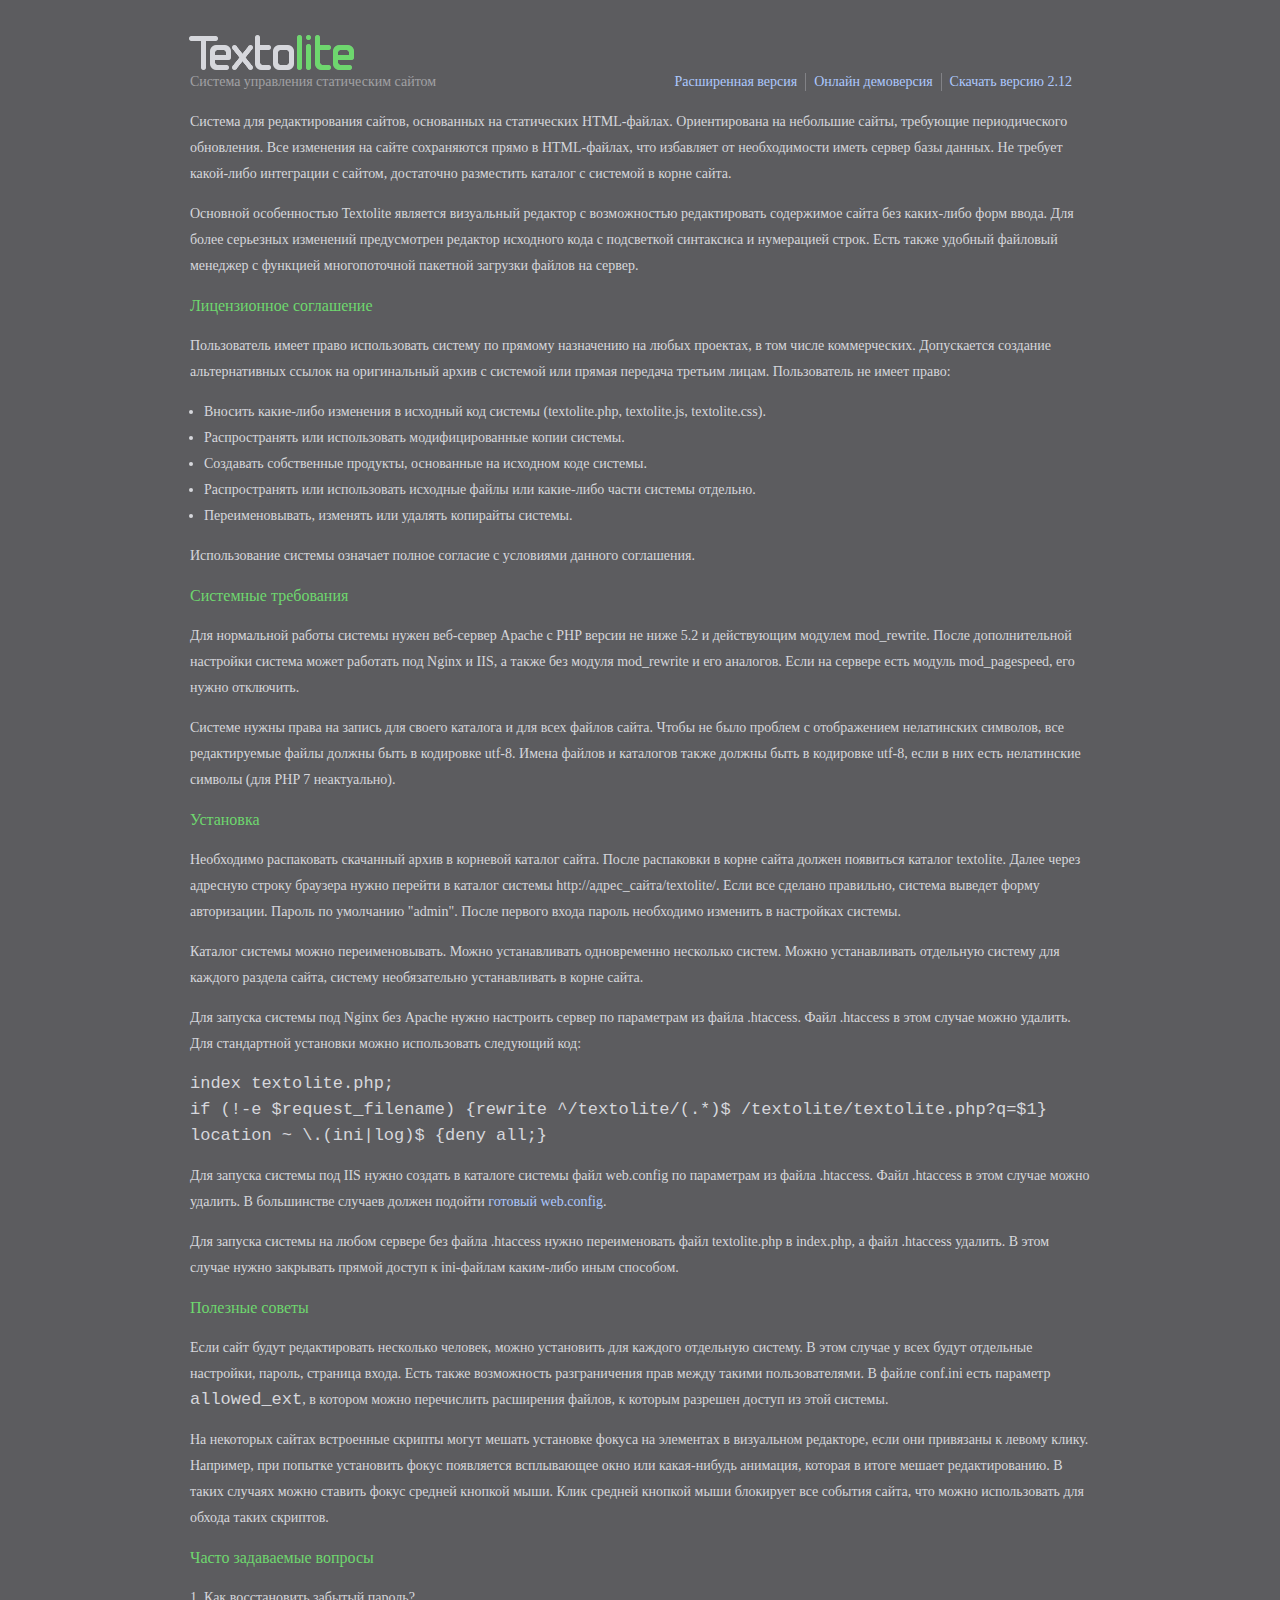
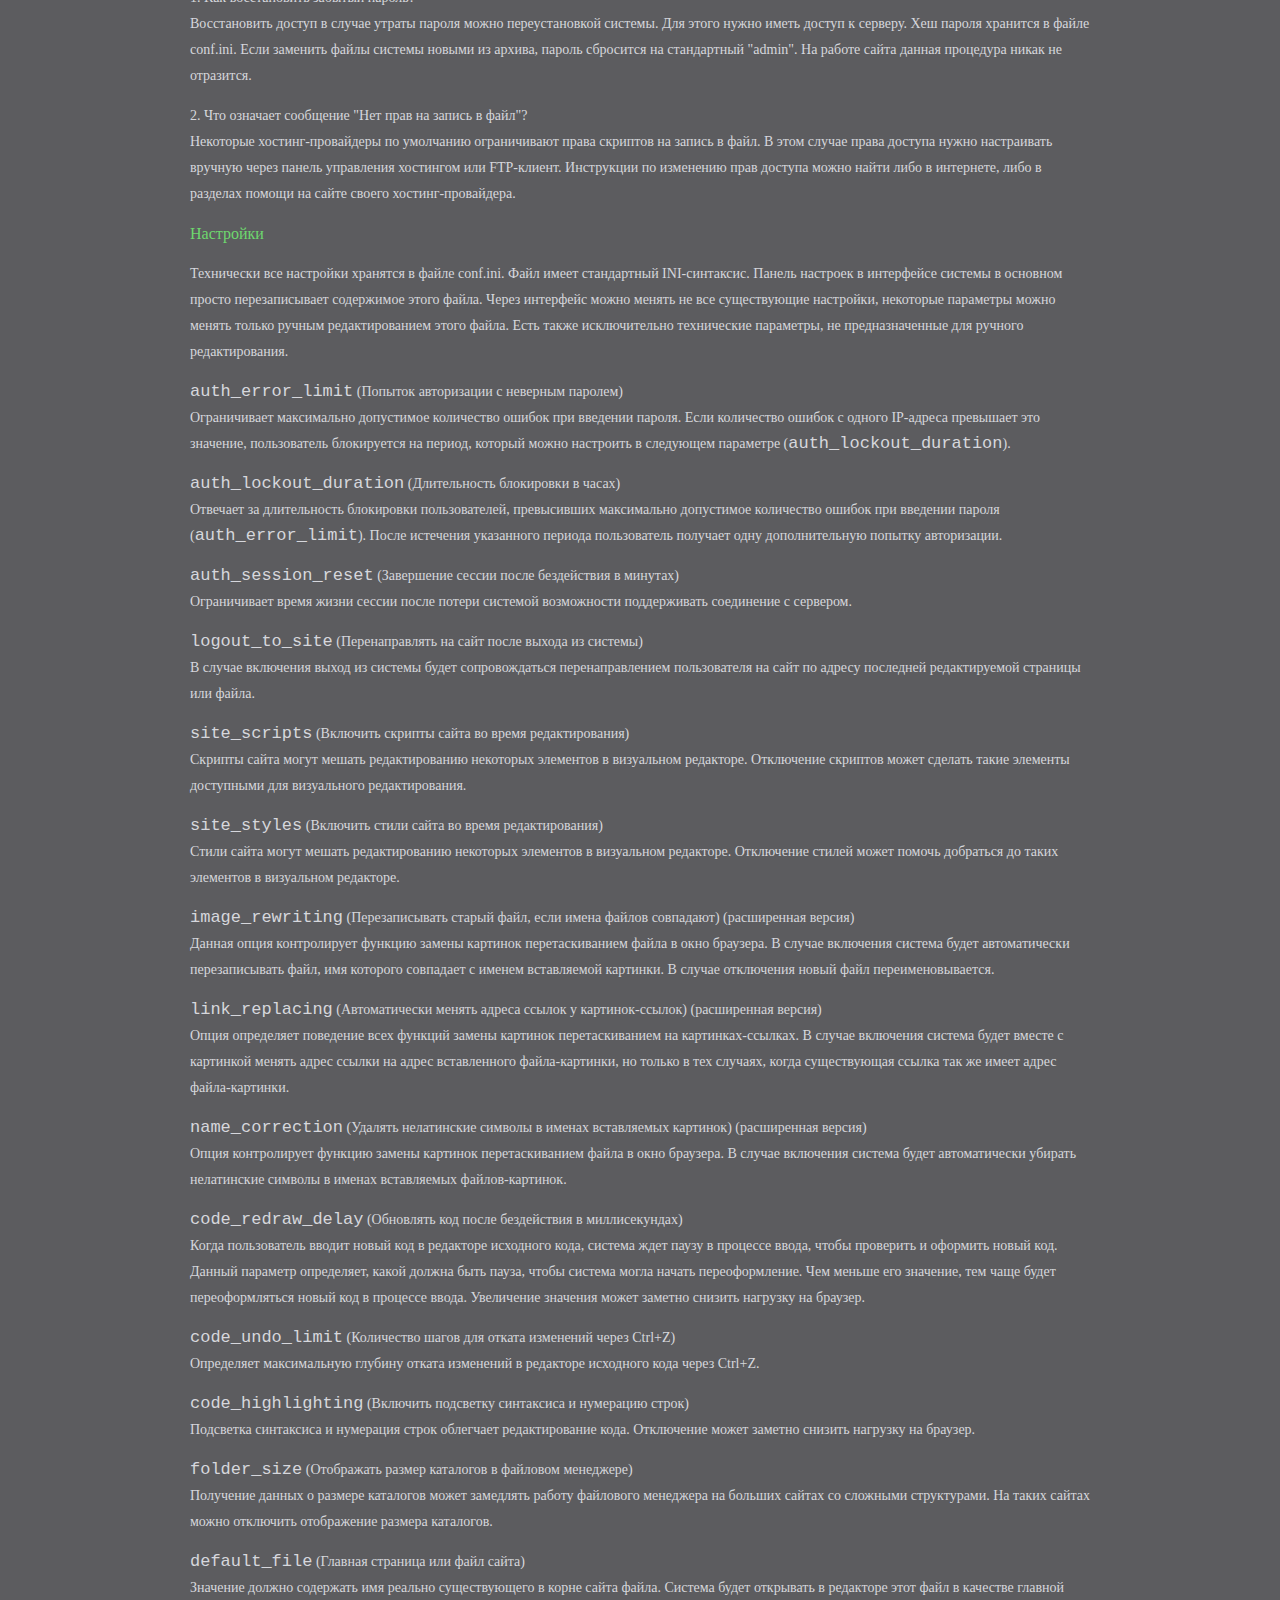
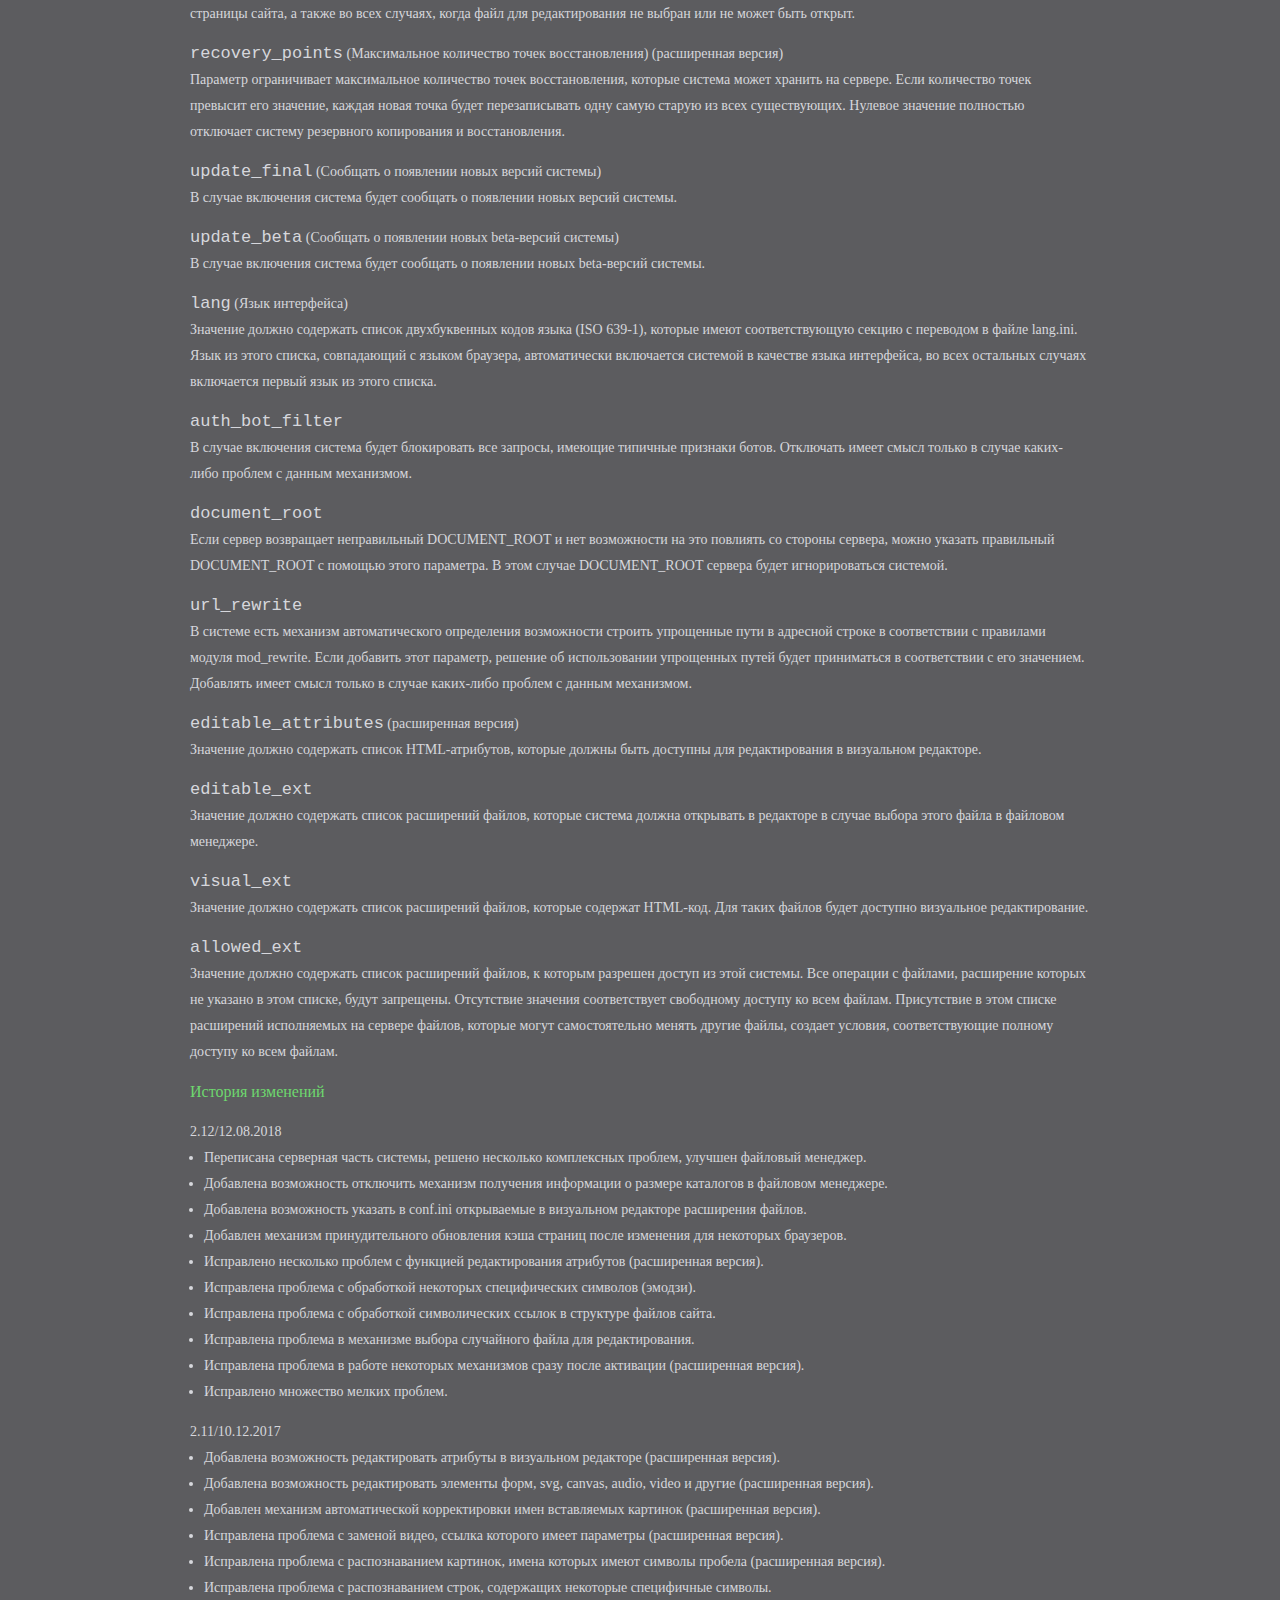
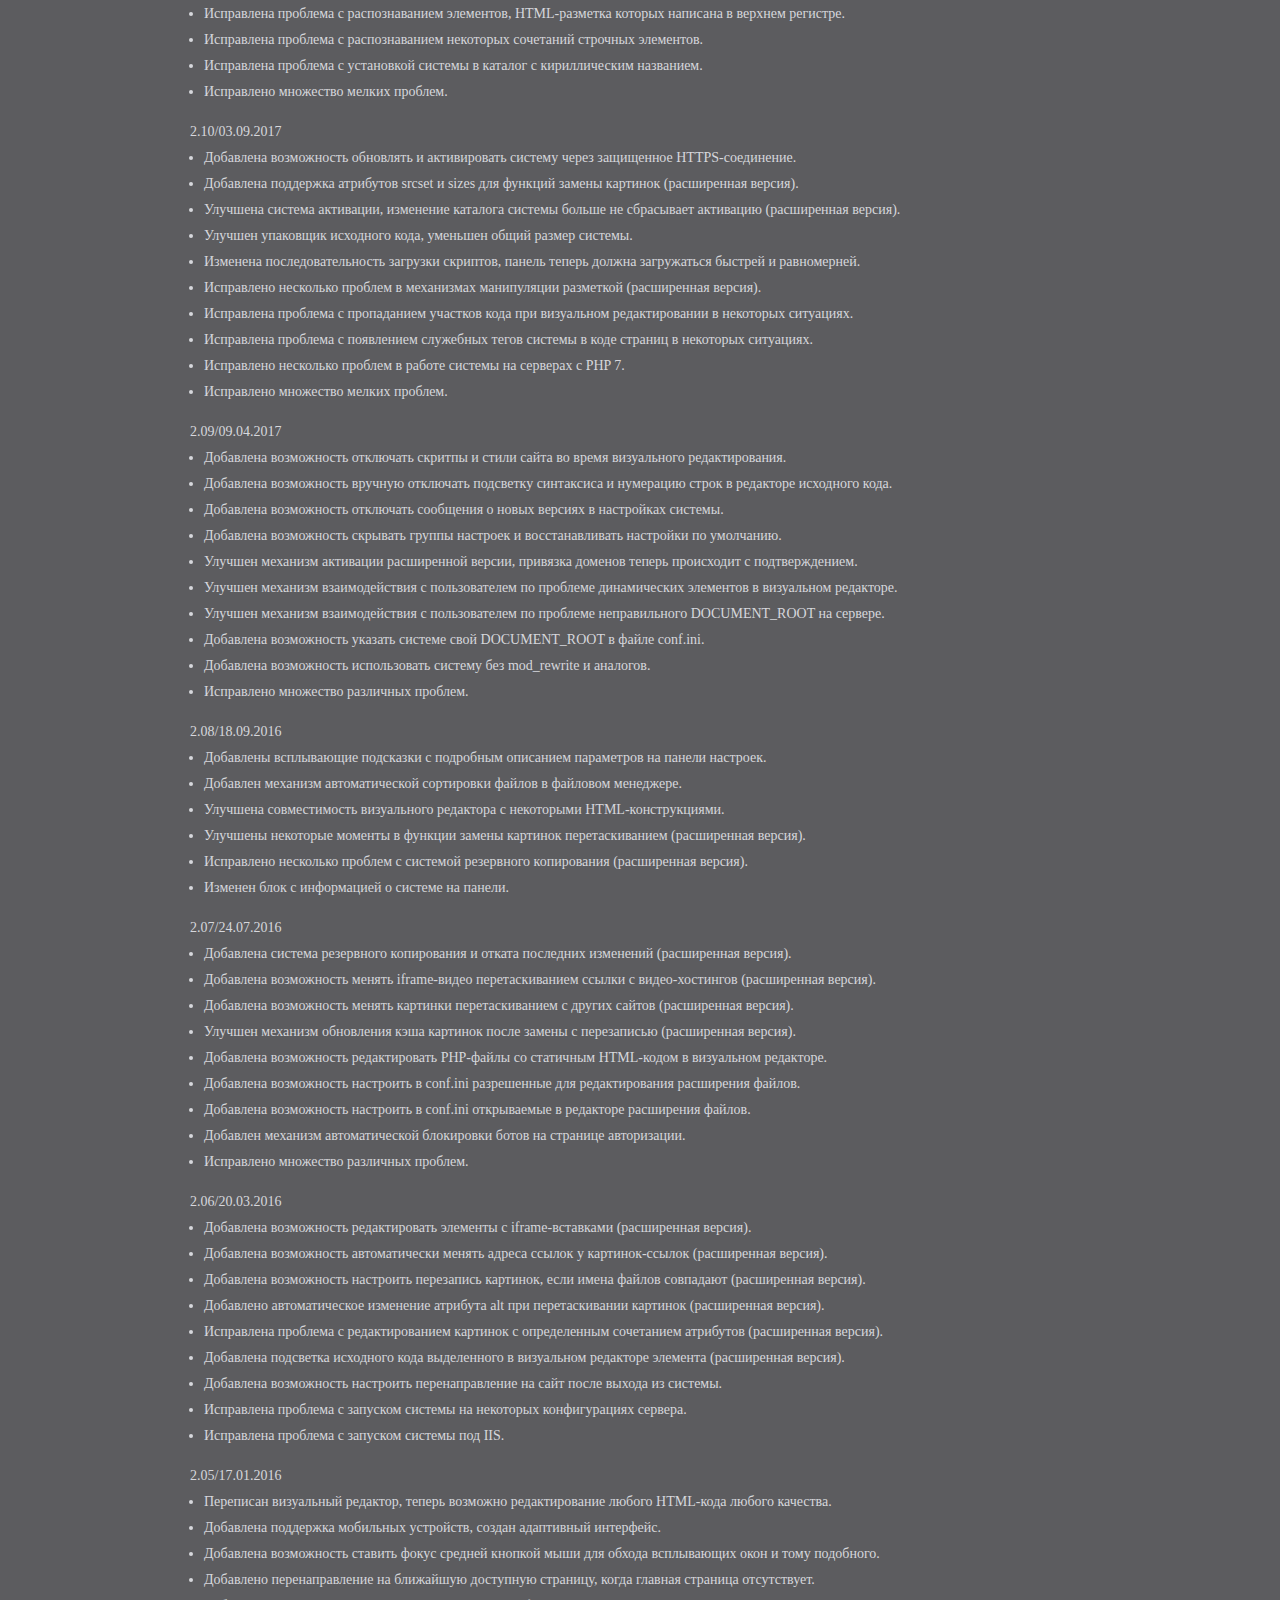
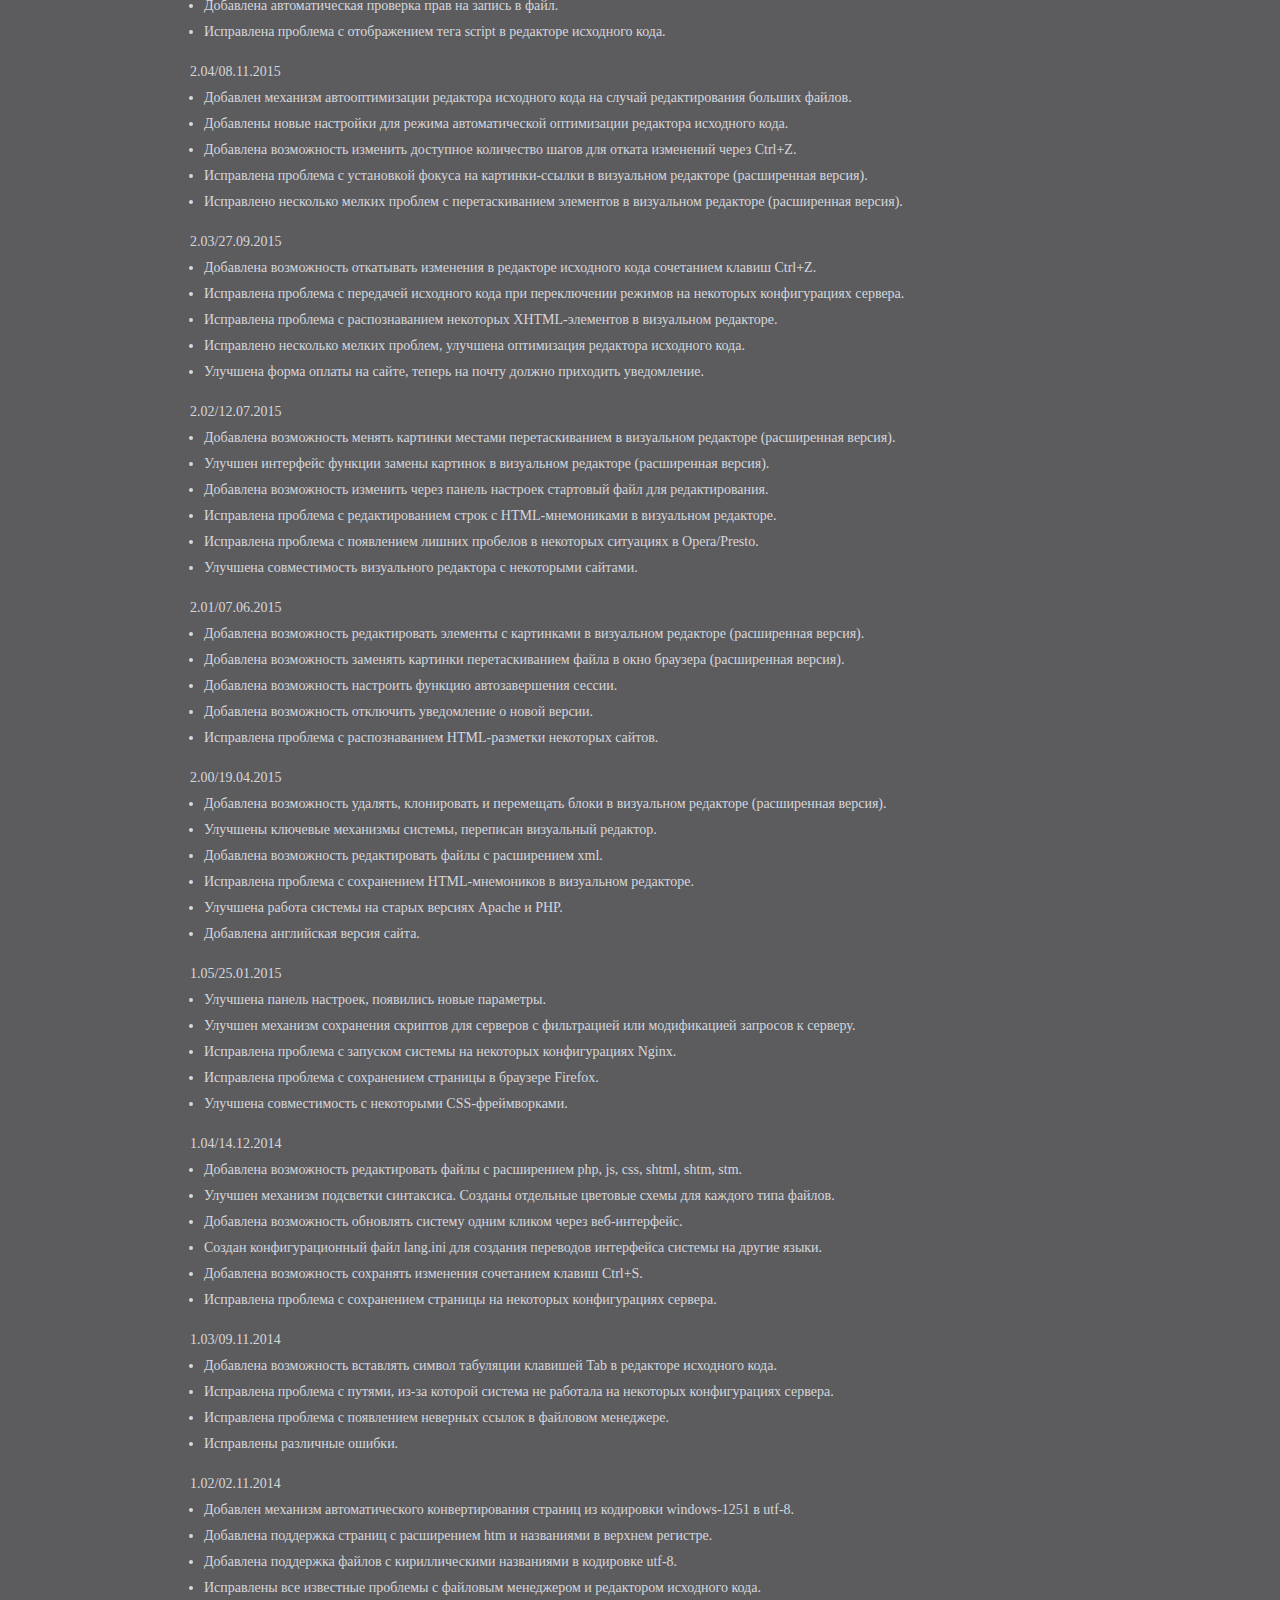
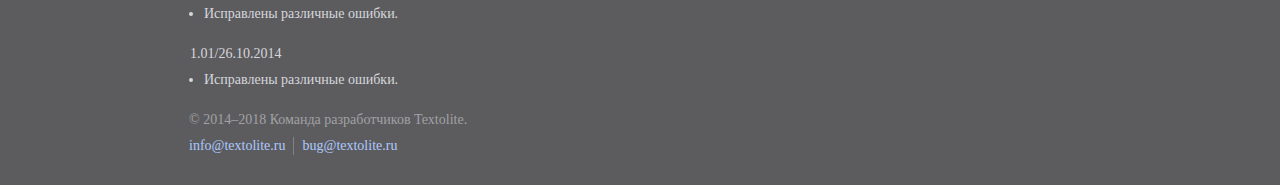
<file: textolite-2.12/readme.html>
<!doctype html><html lang="ru">
<head>

	<title>Textolite — система управления статическим сайтом</title>
	<meta charset="utf-8">
	<meta name="viewport" content="width=device-width,initial-scale=1">

	<style>

		*{margin:0; padding:0}
		ul{margin-left:14px}
		p,ul,dd,h2{margin-bottom:14px}
		a{color:#adc8fe; text-decoration:none}
		a:visited{color:#7f98cb}
		a:hover{color:#adc8fe; text-decoration:underline}
		a:active{color:#6ed76e}
		header,footer,main{display:block; clear:both}
		h1{margin:34px 0 -2px -2px; font-size:50px; font-weight:normal; letter-spacing:-3px; color:#d6d7dc}
		h2{font-size:16px; font-weight:normal; color:#6ed76e}
		html{font-size:14px; line-height:26px; font-family:Verdana; color:#d6d7dc; background-color:#5c5c5f}
		body{width:97%; min-width:320px; max-width:900px; margin:20px auto}
		footer{margin-left:-1px; color:#a1a1a4}
		header ul, footer ul{float:right; margin:4px 10px 18px 0; list-style-type:none}
		header li, footer li{float:left; padding:0 8px; border-left:1px solid #828286; line-height:18px}
		footer ul:last-child{float:none; height:28px; margin-top:-10px}
		li:first-child{padding-left:0; border:none}
		header p{float:left; color:#a1a1a4}
		code{font-size:17px; font-family:Courier New}
		@media(max-width:900px){header ul{clear:both; float:left}}

	</style>

</head>
<body>

	<header>

		<h1><img src="[data-uri]" alt="Textolite"></h1>
		<p>Система управления статическим сайтом</p>

		<ul>
		<li><a href="http://textolite.ru/extended/">Расширенная версия</a></li>
		<li><a href="http://textolite.ru/demo/textolite/">Онлайн демоверсия</a></li>
		<li><a href="http://textolite.ru/download/">Скачать версию 2.12</a></li>
		</ul>

	</header>

	<main>

		<p>Система для редактирования сайтов, основанных на статических HTML-файлах.
		Ориентирована на небольшие сайты, требующие периодического обновления.
		Все изменения на сайте сохраняются прямо в HTML-файлах, что избавляет от необходимости иметь сервер базы данных.
		Не требует какой-либо интеграции с сайтом, достаточно разместить каталог с системой в корне сайта.</p>

		<p>Основной особенностью Textolite является визуальный редактор с возможностью редактировать содержимое сайта
		без каких-либо форм ввода. Для более серьезных изменений предусмотрен редактор исходного кода
		с подсветкой синтаксиса и нумерацией строк. Есть также удобный файловый менеджер
		с функцией многопоточной пакетной загрузки файлов на сервер.</p>

		<h2>Лицензионное соглашение</h2>

		<p>Пользователь имеет право использовать систему по прямому назначению на любых проектах,
		в том числе коммерческих. Допускается создание альтернативных ссылок на оригинальный архив с системой
		или прямая передача третьим лицам. Пользователь не имеет право:</p>

		<ul>
		<li>Вносить какие-либо изменения в исходный код системы (textolite.php, textolite.js, textolite.css).</li>
		<li>Распространять или использовать модифицированные копии системы.</li>
		<li>Создавать собственные продукты, основанные на исходном коде системы.</li>
		<li>Распространять или использовать исходные файлы или какие-либо части системы отдельно.</li>
		<li>Переименовывать, изменять или удалять копирайты системы.</li>
		</ul>

		<p>Использование системы означает полное согласие с условиями данного соглашения.</p>

		<h2>Системные требования</h2>

		<p>Для нормальной работы системы нужен веб-сервер Apache с PHP версии не ниже 5.2 и действующим модулем mod_rewrite.
		После дополнительной настройки система может работать под Nginx и IIS,
		а также без модуля mod_rewrite и его аналогов. Если на сервере есть модуль mod_pagespeed, его нужно отключить.</p>

		<p>Системе нужны права на запись для своего каталога и для всех файлов сайта.
		Чтобы не было проблем с отображением нелатинских символов, все редактируемые файлы должны быть в кодировке utf-8.
		Имена файлов и каталогов также должны быть в кодировке utf-8, если в них есть нелатинские символы (для PHP 7 неактуально).</p>

		<h2>Установка</h2>

		<p>Необходимо распаковать скачанный архив в корневой каталог сайта.
		После распаковки в корне сайта должен появиться каталог textolite.
		Далее через адресную строку браузера нужно перейти в каталог системы http://адрес_сайта/textolite/.
		Если все сделано правильно, система выведет форму авторизации. Пароль по умолчанию "admin".
		После первого входа пароль необходимо изменить в настройках системы.</p>

		<p>Каталог системы можно переименовывать. Можно устанавливать одновременно несколько систем.
		Можно устанавливать отдельную систему для каждого раздела сайта, систему необязательно устанавливать в корне сайта.</p>

		<p>Для запуска системы под Nginx без Apache нужно настроить сервер по параметрам из файла .htaccess.
		Файл .htaccess в этом случае можно удалить. Для стандартной установки можно использовать следующий код:</p>

		<p><code>index textolite.php;<br>if (!-e $request_filename) {rewrite ^/textolite/(.*)$
		/textolite/textolite.php?q=$1}<br>location ~ \.(ini|log)$ {deny all;}</code></p>

		<p>Для запуска системы под IIS нужно создать в каталоге системы файл web.config по параметрам из файла .htaccess.
		Файл .htaccess в этом случае можно удалить. В большинстве случаев должен подойти
		<a href="http://textolite.ru/download/web.config">готовый web.config</a>.</p>

		<p>Для запуска системы на любом сервере без файла .htaccess нужно переименовать файл textolite.php в index.php,
		а файл .htaccess удалить. В этом случае нужно закрывать прямой доступ к ini-файлам каким-либо иным способом.</p>

		<h2>Полезные советы</h2>

		<p>Если сайт будут редактировать несколько человек, можно установить для каждого отдельную систему.
		В этом случае у всех будут отдельные настройки, пароль, страница входа.
		Есть также возможность разграничения прав между такими пользователями. В файле conf.ini есть параметр <code>allowed_ext</code>,
		в котором можно перечислить расширения файлов, к которым разрешен доступ из этой системы.</p>

		<p>На некоторых сайтах встроенные скрипты могут мешать установке фокуса на элементах в визуальном редакторе,
		если они привязаны к левому клику. Например, при попытке установить фокус появляется всплывающее окно
		или какая-нибудь анимация, которая в итоге мешает редактированию. В таких случаях можно ставить фокус средней кнопкой мыши.
		Клик средней кнопкой мыши блокирует все события сайта, что можно использовать для обхода таких скриптов.</p>

		<h2>Часто задаваемые вопросы</h2>

		<dl>
		<dt>1. Как восстановить забытый пароль?</dt>
		<dd>Восстановить доступ в случае утраты пароля можно переустановкой системы. Для этого нужно иметь доступ к серверу.
		Хеш пароля хранится в файле conf.ini. Если заменить файлы системы новыми из архива, пароль сбросится на стандартный "admin".
		На работе сайта данная процедура никак не отразится.<dd>

		<dt>2. Что означает сообщение "Нет прав на запись в файл"?</dt>
		<dd>Некоторые хостинг-провайдеры по умолчанию ограничивают права скриптов на запись в файл.
		В этом случае права доступа нужно настраивать вручную через панель управления хостингом или FTP-клиент.
		Инструкции по изменению прав доступа можно найти либо в интернете, либо в разделах помощи на сайте своего хостинг-провайдера.<dd>
		</dl>

		<h2>Настройки</h2>

		<p>Технически все настройки хранятся в файле conf.ini. Файл имеет стандартный INI-синтаксис.
		Панель настроек в интерфейсе системы в основном просто перезаписывает содержимое этого файла.
		Через интерфейс можно менять не все существующие настройки, некоторые параметры можно менять только ручным редактированием этого файла.
		Есть также исключительно технические параметры, не предназначенные для ручного редактирования.</p>

		<dl>
		<dt><code>auth_error_limit</code> (Попыток авторизации с неверным паролем)</dt>
		<dd>Ограничивает максимально допустимое количество ошибок при введении пароля.
		Если количество ошибок с одного IP-адреса превышает это значение,
		пользователь блокируется на период, который можно настроить в следующем параметре (<code>auth_lockout_duration</code>).</dd>

		<dt><code>auth_lockout_duration</code> (Длительность блокировки в часах)</dt>
		<dd>Отвечает за длительность блокировки пользователей,
		превысивших максимально допустимое количество ошибок при введении пароля (<code>auth_error_limit</code>).
		После истечения указанного периода пользователь получает одну дополнительную попытку авторизации.</dd>

		<dt><code>auth_session_reset</code> (Завершение сессии после бездействия в минутах)</dt>
		<dd>Ограничивает время жизни сессии после потери системой возможности поддерживать соединение с сервером.</dd>

		<dt><code>logout_to_site</code> (Перенаправлять на сайт после выхода из системы)</dt>
		<dd>В случае включения выход из системы будет сопровождаться перенаправлением пользователя
		на сайт по адресу последней редактируемой страницы или файла.</dd>

		<dt><code>site_scripts</code> (Включить скрипты сайта во время редактирования)</dt>
		<dd>Скрипты сайта могут мешать редактированию некоторых элементов в визуальном редакторе.
		Отключение скриптов может сделать такие элементы доступными для визуального редактирования.</dd>

		<dt><code>site_styles</code> (Включить стили сайта во время редактирования)</dt>
		<dd>Стили сайта могут мешать редактированию некоторых элементов в визуальном редакторе.
		Отключение стилей может помочь добраться до таких элементов в визуальном редакторе.</dd>

		<dt><code>image_rewriting</code> (Перезаписывать старый файл, если имена файлов совпадают) (расширенная версия)</dt>
		<dd>Данная опция контролирует функцию замены картинок перетаскиванием файла в окно браузера.
		В случае включения система будет автоматически перезаписывать файл,
		имя которого совпадает с именем вставляемой картинки. В случае отключения новый файл переименовывается.</dd>

		<dt><code>link_replacing</code> (Автоматически менять адреса ссылок у картинок-ссылок) (расширенная версия)</dt>
		<dd>Опция определяет поведение всех функций замены картинок перетаскиванием на картинках-ссылках.
		В случае включения система будет вместе с картинкой менять адрес ссылки на адрес вставленного файла-картинки,
		но только в тех случаях, когда существующая ссылка так же имеет адрес файла-картинки.</dd>

		<dt><code>name_correction</code> (Удалять нелатинские символы в именах вставляемых картинок) (расширенная версия)</dt>
		<dd>Опция контролирует функцию замены картинок перетаскиванием файла в окно браузера.
		В случае включения система будет автоматически убирать нелатинские символы в именах вставляемых файлов-картинок.</dd>

		<dt><code>code_redraw_delay</code> (Обновлять код после бездействия в миллисекундах)</dt>
		<dd>Когда пользователь вводит новый код в редакторе исходного кода, система ждет паузу в процессе ввода,
		чтобы проверить и оформить новый код. Данный параметр определяет, какой должна быть пауза,
		чтобы система могла начать переоформление. Чем меньше его значение, тем чаще будет переоформляться новый код в процессе ввода.
		Увеличение значения может заметно снизить нагрузку на браузер.</dd>

		<dt><code>code_undo_limit</code> (Количество шагов для отката изменений через Ctrl+Z)</dt>
		<dd>Определяет максимальную глубину отката изменений в редакторе исходного кода через Ctrl+Z.</dd>

		<dt><code>code_highlighting</code> (Включить подсветку синтаксиса и нумерацию строк)</dt>
		<dd>Подсветка синтаксиса и нумерация строк облегчает редактирование кода.
		Отключение может заметно снизить нагрузку на браузер.</dd>

		<dt><code>folder_size</code> (Отображать размер каталогов в файловом менеджере)</dt>
		<dd>Получение данных о размере каталогов может замедлять работу файлового менеджера на больших сайтах со сложными структурами.
		На таких сайтах можно отключить отображение размера каталогов.</dd>

		<dt><code>default_file</code> (Главная страница или файл сайта)</dt>
		<dd>Значение должно содержать имя реально существующего в корне сайта файла.
		Система будет открывать в редакторе этот файл в качестве главной страницы сайта,
		а также во всех случаях, когда файл для редактирования не выбран или не может быть открыт.</dd>

		<dt><code>recovery_points</code> (Максимальное количество точек восстановления) (расширенная версия)</dt>
		<dd>Параметр ограничивает максимальное количество точек восстановления, которые система может хранить на сервере.
		Если количество точек превысит его значение, каждая новая точка будет перезаписывать одну самую старую из всех существующих.
		Нулевое значение полностью отключает систему резервного копирования и восстановления.</dd>

		<dt><code>update_final</code> (Сообщать о появлении новых версий системы)</dt>
		<dd>В случае включения система будет сообщать о появлении новых версий системы.</dd>

		<dt><code>update_beta</code> (Сообщать о появлении новых beta-версий системы)</dt>
		<dd>В случае включения система будет сообщать о появлении новых beta-версий системы.</dd>

		<dt><code>lang</code> (Язык интерфейса)</dt>
		<dd>Значение должно содержать список двухбуквенных кодов языка (ISO 639-1),
		которые имеют соответствующую секцию с переводом в файле lang.ini.
		Язык из этого списка, совпадающий с языком браузера, автоматически включается системой в качестве языка интерфейса,
		во всех остальных случаях включается первый язык из этого списка.</dd>

		<dt><code>auth_bot_filter</code></dt>
		<dd>В случае включения система будет блокировать все запросы, имеющие типичные признаки ботов.
		Отключать имеет смысл только в случае каких-либо проблем с данным механизмом.</dd>

		<dt><code>document_root</code></dt>
		<dd>Если сервер возвращает неправильный DOCUMENT_ROOT и нет возможности на это повлиять со стороны сервера,
		можно указать правильный DOCUMENT_ROOT с помощью этого параметра.
		В этом случае DOCUMENT_ROOT сервера будет игнорироваться системой.</dd>

		<dt><code>url_rewrite</code></dt>
		<dd>В системе есть механизм автоматического определения возможности строить упрощенные пути в адресной строке
		в соответствии с правилами модуля mod_rewrite. Если добавить этот параметр,
		решение об использовании упрощенных путей будет приниматься в соответствии с его значением.
		Добавлять имеет смысл только в случае каких-либо проблем с данным механизмом.</dd>

		<dt><code>editable_attributes</code> (расширенная версия)</dt>
		<dd>Значение должно содержать список HTML-атрибутов, которые должны быть доступны для редактирования в визуальном редакторе.</dd>

		<dt><code>editable_ext</code></dt>
		<dd>Значение должно содержать список расширений файлов, которые система должна открывать в редакторе
		в случае выбора этого файла в файловом менеджере.</dd>

		<dt><code>visual_ext</code></dt>
		<dd>Значение должно содержать список расширений файлов, которые содержат HTML-код.
		Для таких файлов будет доступно визуальное редактирование.</dd>

		<dt><code>allowed_ext</code></dt>
		<dd>Значение должно содержать список расширений файлов, к которым разрешен доступ из этой системы.
		Все операции с файлами, расширение которых не указано в этом списке, будут запрещены.
		Отсутствие значения соответствует свободному доступу ко всем файлам.
		Присутствие в этом списке расширений исполняемых на сервере файлов,
		которые могут самостоятельно менять другие файлы, создает условия,
		соответствующие полному доступу ко всем файлам.</dd>
		</dl>

		<h2>История изменений</h2>

		<dl>
		<dt>2.12/12.08.2018</dt>
		<dd>

			<ul>
			<li>Переписана серверная часть системы, решено несколько комплексных проблем, улучшен файловый менеджер.</li>
			<li>Добавлена возможность отключить механизм получения информации о размере каталогов в файловом менеджере.</li>
			<li>Добавлена возможность указать в conf.ini открываемые в визуальном редакторе расширения файлов.</li>
			<li>Добавлен механизм принудительного обновления кэша страниц после изменения для некоторых браузеров.</li>
			<li>Исправлено несколько проблем с функцией редактирования атрибутов (расширенная версия).</li>
			<li>Исправлена проблема с обработкой некоторых специфических символов (эмодзи).</li>
			<li>Исправлена проблема с обработкой символических ссылок в структуре файлов сайта.</li>
			<li>Исправлена проблема в механизме выбора случайного файла для редактирования.</li>
			<li>Исправлена проблема в работе некоторых механизмов сразу после активации (расширенная версия).</li>
			<li>Исправлено множество мелких проблем.</li>
			</ul>

		</dd>
		<dt>2.11/10.12.2017</dt>
		<dd>

			<ul>
			<li>Добавлена возможность редактировать атрибуты в визуальном редакторе (расширенная версия).</li>
			<li>Добавлена возможность редактировать элементы форм, svg, canvas, audio, video и другие (расширенная версия).</li>
			<li>Добавлен механизм автоматической корректировки имен вставляемых картинок (расширенная версия).</li>
			<li>Исправлена проблема с заменой видео, ссылка которого имеет параметры (расширенная версия).</li>
			<li>Исправлена проблема с распознаванием картинок, имена которых имеют символы пробела (расширенная версия).</li>
			<li>Исправлена проблема с распознаванием строк, содержащих некоторые специфичные символы.</li>
			<li>Исправлена проблема с распознаванием элементов, HTML-разметка которых написана в верхнем регистре.</li>
			<li>Исправлена проблема с распознаванием некоторых сочетаний строчных элементов.</li>
			<li>Исправлена проблема с установкой системы в каталог с кириллическим названием.</li>
			<li>Исправлено множество мелких проблем.</li>
			</ul>

		</dd>
		<dt>2.10/03.09.2017</dt>
		<dd>

			<ul>
			<li>Добавлена возможность обновлять и активировать систему через защищенное HTTPS-соединение.</li>
			<li>Добавлена поддержка атрибутов srcset и sizes для функций замены картинок (расширенная версия).</li>
			<li>Улучшена система активации, изменение каталога системы больше не сбрасывает активацию (расширенная версия).</li>
			<li>Улучшен упаковщик исходного кода, уменьшен общий размер системы.</li>
			<li>Изменена последовательность загрузки скриптов, панель теперь должна загружаться быстрей и равномерней.</li>
			<li>Исправлено несколько проблем в механизмах манипуляции разметкой (расширенная версия).</li>
			<li>Исправлена проблема с пропаданием участков кода при визуальном редактировании в некоторых ситуациях.</li>
			<li>Исправлена проблема с появлением служебных тегов системы в коде страниц в некоторых ситуациях.</li>
			<li>Исправлено несколько проблем в работе системы на серверах с PHP 7.</li>
			<li>Исправлено множество мелких проблем.</li>
			</ul>

		</dd>
		<dt>2.09/09.04.2017</dt>
		<dd>

			<ul>
			<li>Добавлена возможность отключать скритпы и стили сайта во время визуального редактирования.</li>
			<li>Добавлена возможность вручную отключать подсветку синтаксиса и нумерацию строк в редакторе исходного кода.</li>
			<li>Добавлена возможность отключать сообщения о новых версиях в настройках системы.</li>
			<li>Добавлена возможность скрывать группы настроек и восстанавливать настройки по умолчанию.</li>
			<li>Улучшен механизм активации расширенной версии, привязка доменов теперь происходит с подтверждением.</li>
			<li>Улучшен механизм взаимодействия с пользователем по проблеме динамических элементов в визуальном редакторе.</li>
			<li>Улучшен механизм взаимодействия с пользователем по проблеме неправильного DOCUMENT_ROOT на сервере.</li>
			<li>Добавлена возможность указать системе свой DOCUMENT_ROOT в файле conf.ini.</li>
			<li>Добавлена возможность использовать систему без mod_rewrite и аналогов.</li>
			<li>Исправлено множество различных проблем.</li>
			</ul>

		</dd>
		<dt>2.08/18.09.2016</dt>
		<dd>

			<ul>
			<li>Добавлены всплывающие подсказки с подробным описанием параметров на панели настроек.</li>
			<li>Добавлен механизм автоматической сортировки файлов в файловом менеджере.</li>
			<li>Улучшена совместимость визуального редактора с некоторыми HTML-конструкциями.</li>
			<li>Улучшены некоторые моменты в функции замены картинок перетаскиванием (расширенная версия).</li>
			<li>Исправлено несколько проблем с системой резервного копирования (расширенная версия).</li>
			<li>Изменен блок с информацией о системе на панели.</li>
			</ul>

		</dd>
		<dt>2.07/24.07.2016</dt>
		<dd>

			<ul>
			<li>Добавлена система резервного копирования и отката последних изменений (расширенная версия).</li>
			<li>Добавлена возможность менять iframe-видео перетаскиванием ссылки с видео-хостингов (расширенная версия).</li>
			<li>Добавлена возможность менять картинки перетаскиванием с других сайтов (расширенная версия).</li>
			<li>Улучшен механизм обновления кэша картинок после замены с перезаписью (расширенная версия).</li>
			<li>Добавлена возможность редактировать PHP-файлы со статичным HTML-кодом в визуальном редакторе.</li>
			<li>Добавлена возможность настроить в conf.ini разрешенные для редактирования расширения файлов.</li>
			<li>Добавлена возможность настроить в conf.ini открываемые в редакторе расширения файлов.</li>
			<li>Добавлен механизм автоматической блокировки ботов на странице авторизации.</li>
			<li>Исправлено множество различных проблем.</li>
			</ul>

		</dd>
		<dt>2.06/20.03.2016</dt>
		<dd>

			<ul>
			<li>Добавлена возможность редактировать элементы c iframe-вставками (расширенная версия).</li>
			<li>Добавлена возможность автоматически менять адреса ссылок у картинок-ссылок (расширенная версия).</li>
			<li>Добавлена возможность настроить перезапись картинок, если имена файлов совпадают (расширенная версия).</li>
			<li>Добавлено автоматическое изменение атрибута alt при перетаскивании картинок (расширенная версия).</li>
			<li>Исправлена проблема с редактированием картинок с определенным сочетанием атрибутов (расширенная версия).</li>
			<li>Добавлена подсветка исходного кода выделенного в визуальном редакторе элемента (расширенная версия).</li>
			<li>Добавлена возможность настроить перенаправление на сайт после выхода из системы.</li>
			<li>Исправлена проблема с запуском системы на некоторых конфигурациях сервера.</li>
			<li>Исправлена проблема с запуском системы под IIS.</li>
			</ul>

		</dd>
		<dt>2.05/17.01.2016</dt>
		<dd>

			<ul>
			<li>Переписан визуальный редактор, теперь возможно редактирование любого HTML-кода любого качества.</li>
			<li>Добавлена поддержка мобильных устройств, создан адаптивный интерфейс.</li>
			<li>Добавлена возможность ставить фокус средней кнопкой мыши для обхода всплывающих окон и тому подобного.</li>
			<li>Добавлено перенаправление на ближайшую доступную страницу, когда главная страница отсутствует.</li>
			<li>Добавлена автоматическая проверка прав на запись в файл.</li>
			<li>Исправлена проблема с отображением тега script в редакторе исходного кода.</li>
			</ul>

		</dd>
		<dt>2.04/08.11.2015</dt>
		<dd>

			<ul>
			<li>Добавлен механизм автооптимизации редактора исходного кода на случай редактирования больших файлов.</li>
			<li>Добавлены новые настройки для режима автоматической оптимизации редактора исходного кода.</li>
			<li>Добавлена возможность изменить доступное количество шагов для отката изменений через Ctrl+Z.</li>
			<li>Исправлена проблема с установкой фокуса на картинки-ссылки в визуальном редакторе (расширенная версия).</li>
			<li>Исправлено несколько мелких проблем с перетаскиванием элементов в визуальном редакторе (расширенная версия).</li>
			</ul>

		</dd>
		<dt>2.03/27.09.2015</dt>
		<dd>

			<ul>
			<li>Добавлена возможность откатывать изменения в редакторе исходного кода сочетанием клавиш Ctrl+Z.</li>
			<li>Исправлена проблема с передачей исходного кода при переключении режимов на некоторых конфигурациях сервера.</li>
			<li>Исправлена проблема с распознаванием некоторых XHTML-элементов в визуальном редакторе.</li>
			<li>Исправлено несколько мелких проблем, улучшена оптимизация редактора исходного кода.</li>
			<li>Улучшена форма оплаты на сайте, теперь на почту должно приходить уведомление.</li>
			</ul>

		</dd>
		<dt>2.02/12.07.2015</dt>
		<dd>

			<ul>
			<li>Добавлена возможность менять картинки местами перетаскиванием в визуальном редакторе (расширенная версия).</li>
			<li>Улучшен интерфейс функции замены картинок в визуальном редакторе (расширенная версия).</li>
			<li>Добавлена возможность изменить через панель настроек стартовый файл для редактирования.</li>
			<li>Исправлена проблема с редактированием строк с HTML-мнемониками в визуальном редакторе.</li>
			<li>Исправлена проблема с появлением лишних пробелов в некоторых ситуациях в Opera/Presto.</li>
			<li>Улучшена совместимость визуального редактора с некоторыми сайтами.</li>
			</ul>

		</dd>
		<dt>2.01/07.06.2015</dt>
		<dd>

			<ul>
			<li>Добавлена возможность редактировать элементы с картинками в визуальном редакторе (расширенная версия).</li>
			<li>Добавлена возможность заменять картинки перетаскиванием файла в окно браузера (расширенная версия).</li>
			<li>Добавлена возможность настроить функцию автозавершения сессии.</li>
			<li>Добавлена возможность отключить уведомление о новой версии.</li>
			<li>Исправлена проблема с распознаванием HTML-разметки некоторых сайтов.</li>
			</ul>

		</dd>
		<dt>2.00/19.04.2015</dt>
		<dd>

			<ul>
			<li>Добавлена возможность удалять, клонировать и перемещать блоки в визуальном редакторе (расширенная версия).</li>
			<li>Улучшены ключевые механизмы системы, переписан визуальный редактор.</li>
			<li>Добавлена возможность редактировать файлы с расширением xml.</li>
			<li>Исправлена проблема с сохранением HTML-мнемоников в визуальном редакторе.</li>
			<li>Улучшена работа системы на старых версиях Apache и PHP.</li>
			<li>Добавлена английская версия сайта.</li>
			</ul>

		</dd>
		<dt>1.05/25.01.2015</dt>
		<dd>

			<ul>
			<li>Улучшена панель настроек, появились новые параметры.</li>
			<li>Улучшен механизм сохранения скриптов для серверов с фильтрацией или модификацией запросов к серверу.</li>
			<li>Исправлена проблема с запуском системы на некоторых конфигурациях Nginx.</li>
			<li>Исправлена проблема с сохранением страницы в браузере Firefox.</li>
			<li>Улучшена совместимость с некоторыми CSS-фреймворками.</li>
			</ul>

		</dd>
		<dt>1.04/14.12.2014</dt>
		<dd>

			<ul>
			<li>Добавлена возможность редактировать файлы с расширением php, js, css, shtml, shtm, stm.</li>
			<li>Улучшен механизм подсветки синтаксиса. Созданы отдельные цветовые схемы для каждого типа файлов.</li>
			<li>Добавлена возможность обновлять систему одним кликом через веб-интерфейс.</li>
			<li>Создан конфигурационный файл lang.ini для создания переводов интерфейса системы на другие языки.</li>
			<li>Добавлена возможность сохранять изменения сочетанием клавиш Ctrl+S.</li>
			<li>Исправлена проблема с сохранением страницы на некоторых конфигурациях сервера.</li>
			</ul>

		</dd>
		<dt>1.03/09.11.2014</dt>
		<dd>

			<ul>
			<li>Добавлена возможность вставлять символ табуляции клавишей Tab в редакторе исходного кода.</li>
			<li>Исправлена проблема с путями, из-за которой система не работала на некоторых конфигурациях сервера.</li>
			<li>Исправлена проблема с появлением неверных ссылок в файловом менеджере.</li>
			<li>Исправлены различные ошибки.</li>
			</ul>

		</dd>
		<dt>1.02/02.11.2014</dt>
		<dd>

			<ul>
			<li>Добавлен механизм автоматического конвертирования страниц из кодировки windows-1251 в utf-8.</li>
			<li>Добавлена поддержка страниц с расширением htm и названиями в верхнем регистре.</li>
			<li>Добавлена поддержка файлов с кириллическими названиями в кодировке utf-8.</li>
			<li>Исправлены все известные проблемы с файловым менеджером и редактором исходного кода.</li>
			<li>Исправлены различные ошибки.</li>
			</ul>

		</dd>
		<dt>1.01/26.10.2014</dt>
		<dd>

			<ul>
			<li>Исправлены различные ошибки.</li>
			</ul>

		</dd>
		</dl>

	</main>

	<footer>

		<p>&copy; 2014–2018 Команда разработчиков Textolite.</p>

		<ul>
		<li>info[аt]textolite[dоt]ru</li>
		<li>bug[аt]textolite[dоt]ru</li>
		</ul>

	</footer>

	<script>var u=document.querySelector('footer p+ul');
	u.innerHTML=u.innerHTML.replace(/(\w+)\[аt\](\w+)\[dоt\](\w+)/g,'<a href="mailto:$1@$2\.$3">$1@$2\.$3</a>')</script>

</body>
</html>
</file>
